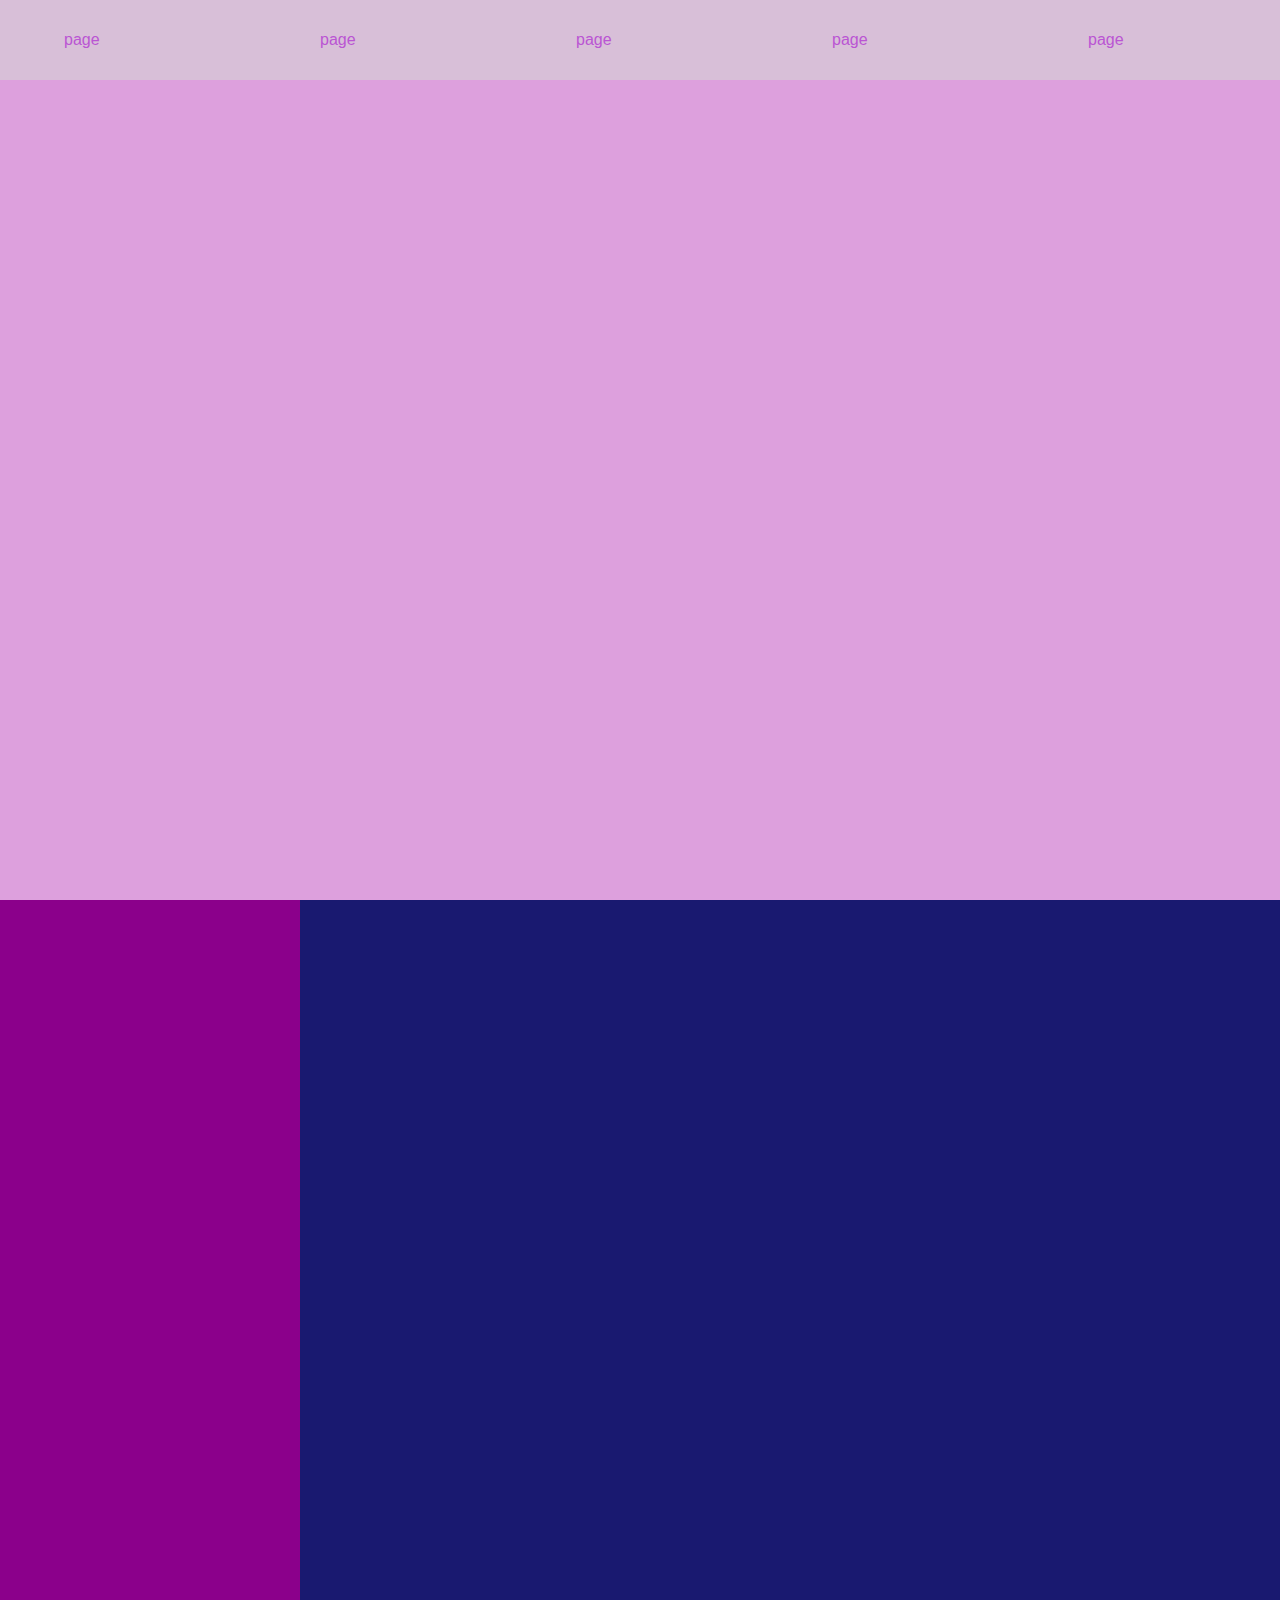
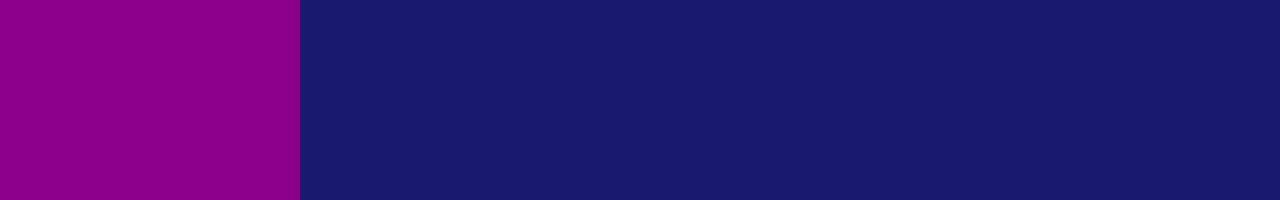
<file: sass/index.html>
<!DOCTYPE html>
<html lang="fr">
<head>
    <meta charset="UTF-8">
    <meta name="viewport" content="width=device-width, initial-scale=1.0">
    <meta http-equiv="X-UA-Compatible" content="ie=edge">
    <title>SASS</title>
    <link rel="stylesheet" href="inc/css/style.css">
</head>
<body>
    <div class="wrap">
        <header>
            <nav>
                <ul>
                    <li><a href="">page</a></li>
                    <li><a href="">page</a></li>
                    <li><a href="">page</a></li>
                    <li><a href="">page</a></li>
                    <li><a href="">page</a></li>
                </ul>
            </nav>
        </header>
    </div>
    <main role="main">
        <section role="">
            <article role="article"></article>
        </section>
        <aside role="complementary"></aside>
    </main>
    <div class="toto"></div>
</body>
</html>
</file>
<file: sass/inc/css/style.css>
html,
body,
div,
span,
h1,
h2,
h3,
h4,
p,
blockquote,
a,
acronym,
address,
code,
em,
img,
strong,
sub,
sup,
i,
center,
dl,
dt,
dd,
ol,
ul,
li,
fieldset,
form,
label,
legend,
table,
caption,
tbody,
tfoot,
thead,
tr,
th,
td,
article,
aside,
canvas,
figure,
figcaption,
footer,
header,
hgroup,
menu,
nav,
section,
audio,
video {
  margin: 0;
  padding: 0;
  box-sizing: border-box; }

body {
  font-family: Helvetica, sans-serif; }

.wrap {
  height: 100vh;
  width: 100%;
  background: plum;
  margin: auto; }

header {
  background: grey;
  width: 100%;
  height: 22px; }

nav {
  width: 100%;
  height: 80px;
  background: thistle; }
  nav ul {
    list-style: none; }
    nav ul li {
      display: block;
      float: left;
      height: 80px;
      width: 20%;
      line-height: 80px;
      padding: 0 5%; }
      nav ul li a {
        text-decoration: none;
        color: MediumOrchid; }
        nav ul li a:hover {
          text-transform: uppercase;
          font-weight: bold; }

@-webkit-keyframes move {
  0% {
    width: 0px; }
  100% {
    width: 100%; } }
@-moz-keyframes move {
  0% {
    width: 0px; }
  100% {
    width: 100%; } }
@-o-keyframes move {
  0% {
    width: 0px; }
  100% {
    width: 100%; } }
@keyframes move {
  0% {
    width: 0px; }
  100% {
    width: 100%; } }
div.toto {
  width: 300px;
  height: 100vh;
  background: DarkMagenta;
  animation: 5s move 500ms linear infinite; }

@media screen and (max-width: 320px) {
  body {
    background: skyblue; } }
@media screen and (min-width: 321px) and (max-width: 780px) {
  body {
    background: deepskyblue; } }
@media screen and (min-width: 781px) and (max-width: 979px) {
  body {
    background: dodgerblue; } }
@media screen and (min-width: 980px) {
  body {
    background: midnightblue; } }
@media only screen and (max-width: 320px) {
  body {
    border: 1px dotted red; } }

/*# sourceMappingURL=style.css.map */
</file>
